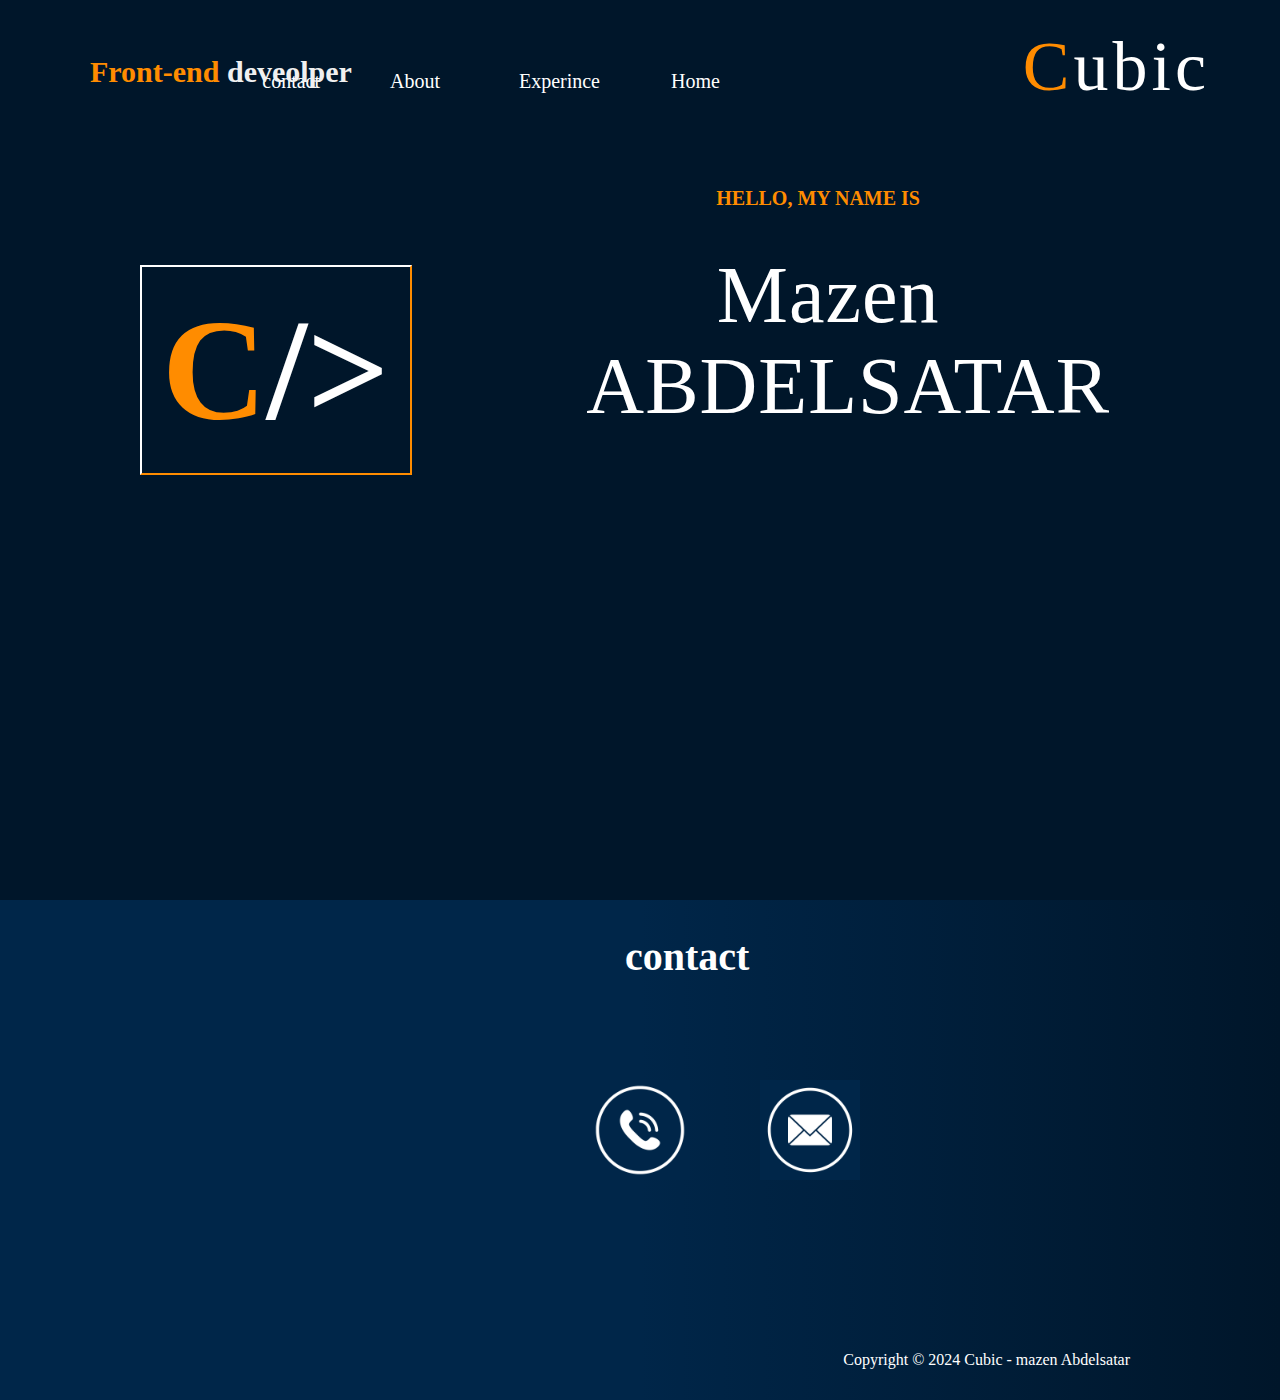
<file: index.html>
<!DOCTYPE html>
<html lang="en">

<head>
    <meta charset="UTF-8">
    <meta name="viewport" content="width=device-width, initial-scale=1.0">
    <title>Cubic-MazenAbdelsatar</title>
    <link rel="stylesheet" href="index.css">
</head>

<body>
    <div id="nav" class="nav">
        <h1 class="logo"><b>C</b>ubic</h1>
        <h2 class="work"><b>Front-end </b>deveolper</h2>
        <a class="home" href="index.html">Home</a>
        <a class="about" href="about.html">About</a>
        <a class="experince" href="exper.html">Experince</a>
        <a class="contact" href="contact.html">contact</a>
    </div>

    <div class="sec1">
        <h3 class="m-coding"> <b>C</b>/></h3>
        <h2 class="name">HELLO, MY NAME IS </h2>
        <pre class="after-name">              Mazen 
        ABDELSATAR</pre>
    </div>

    <div class="footer">
        <h2>contact</h2>
        <a href="tel:01096301750"><img class="phone" src="phone.png"></a>
        <a href="mailto:mazenabdelsatar615@gmail.com"><img class="mail" src="gmail.png"></a>
        <h3>Copyright © 2024 Cubic - mazen Abdelsatar</h3>
    </div>

    <div class="arrow-div">
    <img id="arrow" class="arrow" src="arrow.png">
    </div>

    <script src="home.js"></script>
</body>

</html>
</file>
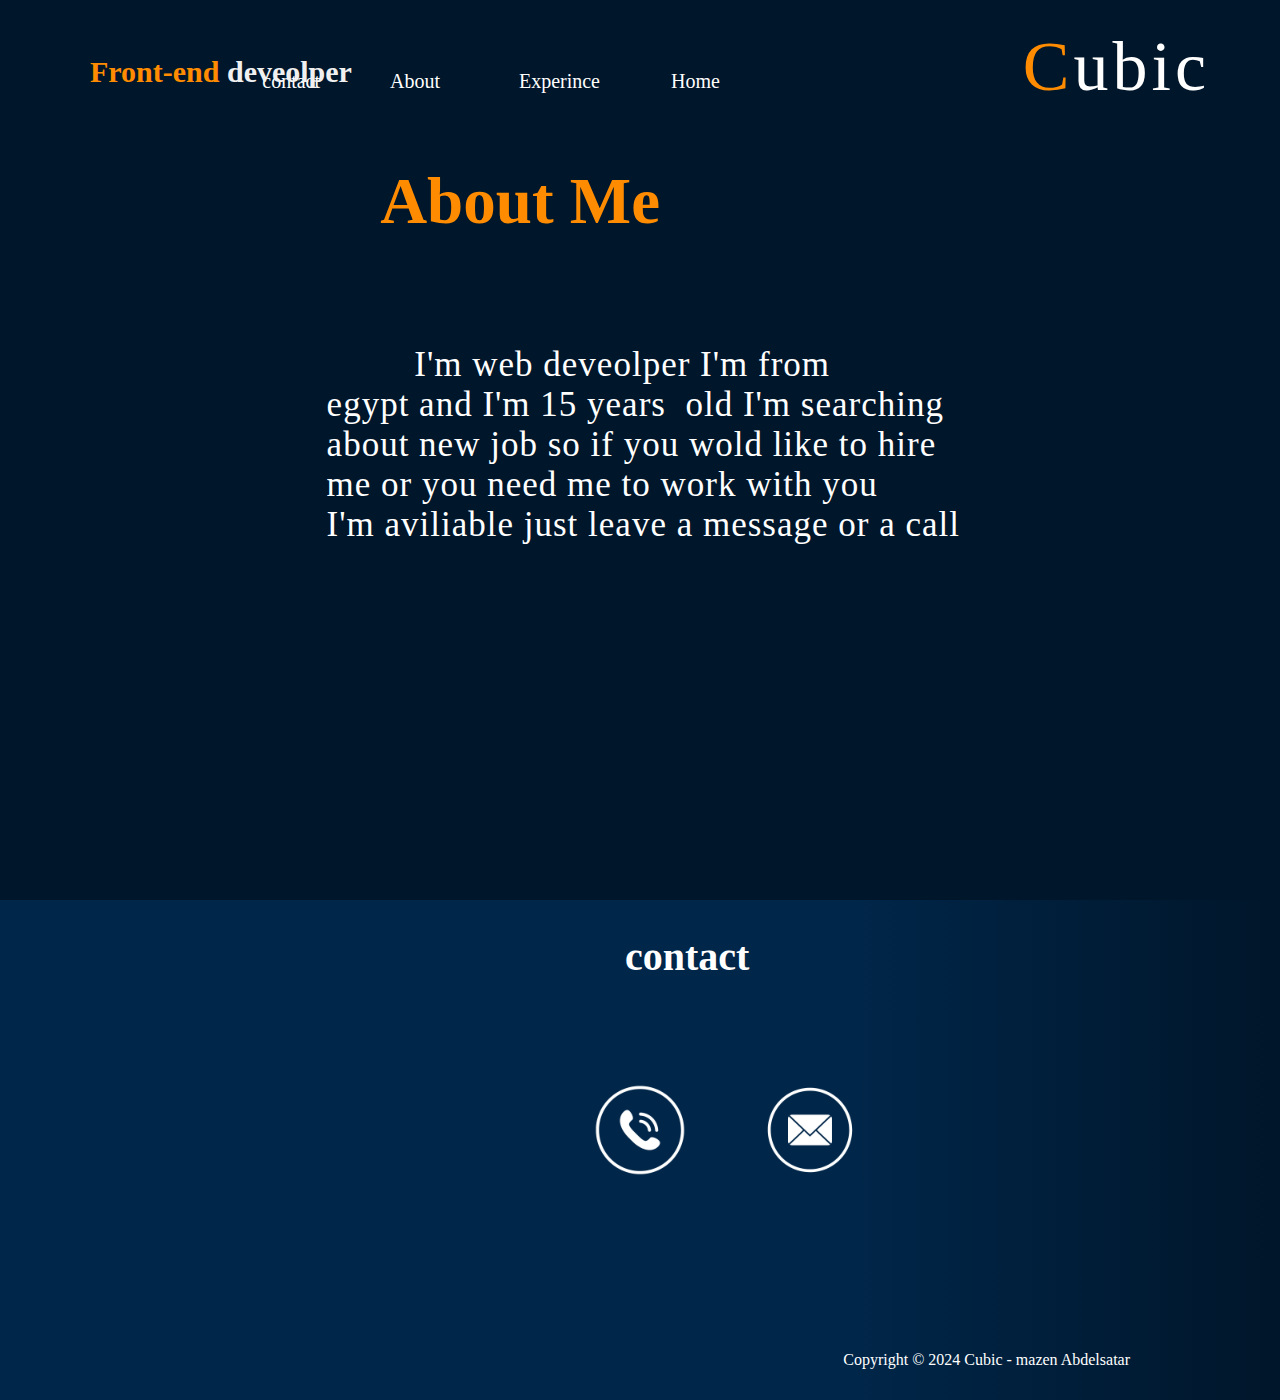
<file: about.html>
<!DOCTYPE html>
<html lang="en">
<head>
    <meta charset="UTF-8">
    <meta name="viewport" content="width=device-width, initial-scale=1.0">
    <title>Mazen-About</title>
    <link rel="stylesheet" href="about.css">
</head>
<body>
    <div id="nav" class="nav">
        <h1 class="logo"><b>C</b>ubic</h1>
        <h2 class="work"><b>Front-end </b>deveolper</h2>
        <a class="home" href="index.html">Home</a>
        <a class="about" href="about.html">About</a>
        <a class="experince" href="exper.html">Experince</a>
        <a class="contact" href="contact.html">contact</a>
    </div>

    <div class="sec1">
        <h2 class="name">About Me</h2>
        <pre class="after-name">         I'm web deveolper I'm from
egypt and I'm 15 years  old I'm searching 
about new job so if you wold like to hire
me or you need me to work with you 
I'm aviliable just leave a message or a call

    </div>

    <div class="footer">
        <h2>contact</h2>
        <a href="tel:01096301750"><img class="phone" src="phone.png"></a>
        <a href="mailto:mazenabdelsatar615@gmail.com"><img class="mail" src="gmail.png"></a>
        <h3>Copyright © 2024 Cubic - mazen Abdelsatar</h3>
    </div>

    <div class="arrow-div">
    <img id="arrow" class="arrow" src="arrow.png">
    </div>

    <script src="home.js"></script>
</body>
</html>
</file>
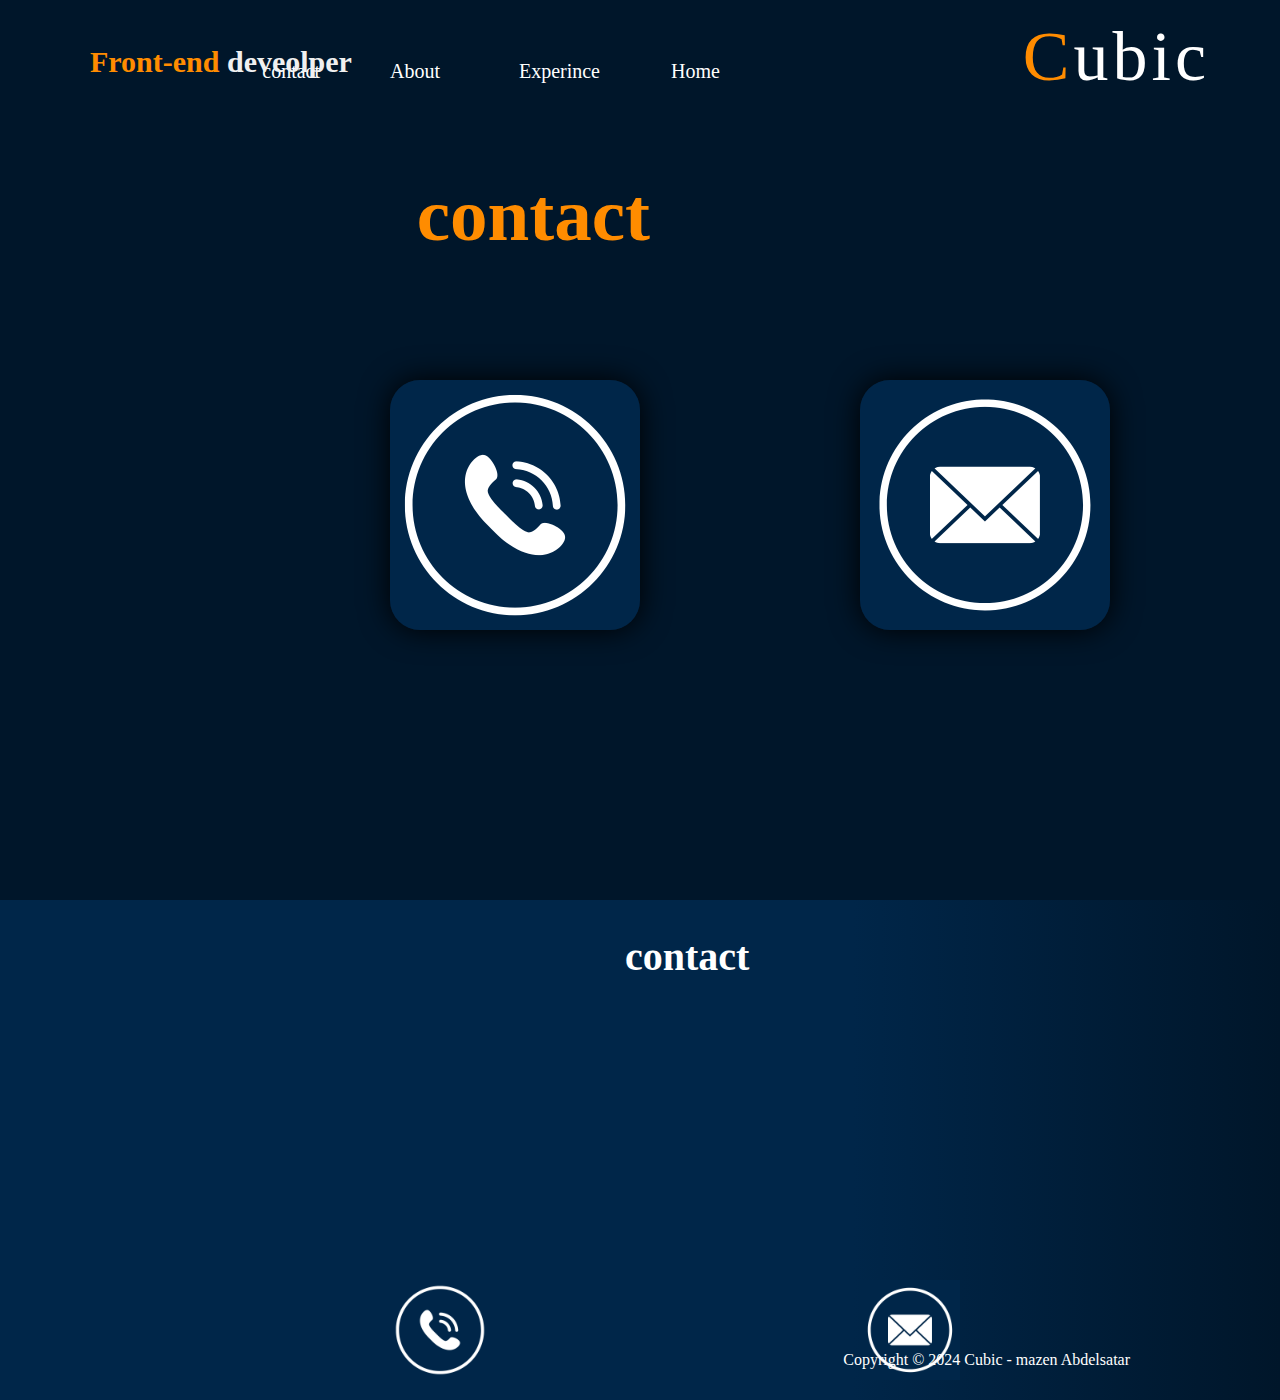
<file: contact.html>
<!DOCTYPE html>
<html lang="en">
<head>
    <meta charset="UTF-8">
    <meta name="viewport" content="width=device-width, initial-scale=1.0">
    <title>Mazen-Contact</title>
    <link rel="stylesheet" href="contact.css">
</head>
<body>
    <div id="nav" class="nav">
        <h1 class="logo"><b>C</b>ubic</h1>
        <h2 class="work"><b>Front-end </b>deveolper</h2>
        <a class="home" href="index.html">Home</a>
        <a class="about" href="about.html">About</a>
        <a class="experince" href="exper.html">Experince</a>
        <a class="contact" href="contact.html">contact</a>
    </div>

    <div class="sec1">
        <h2 class="name">contact</h2>
        <pre class="after-name">  </pre>
        <a href="tel:01096301750"><img class="phone" src="phone.png"></a>
        <a href="mailto:mazenabdelsatar615@gmail.com"><img class="mail" src="gmail.png"></a>
    </div>

    <div class="footer">
        <h2>contact</h2>
        <a href="tel:01096301750"><img class="phone" src="phone.png"></a>
        <a href="mailto:mazenabdelsatar615@gmail.com"><img class="mail" src="gmail.png"></a>
        <h3>Copyright © 2024 Cubic - mazen Abdelsatar</h3>
    </div>

    <div class="arrow-div">
    <img id="arrow" class="arrow" src="arrow.png">
    </div>

    <script src="home.js"></script>
</body>
</html>
</file>
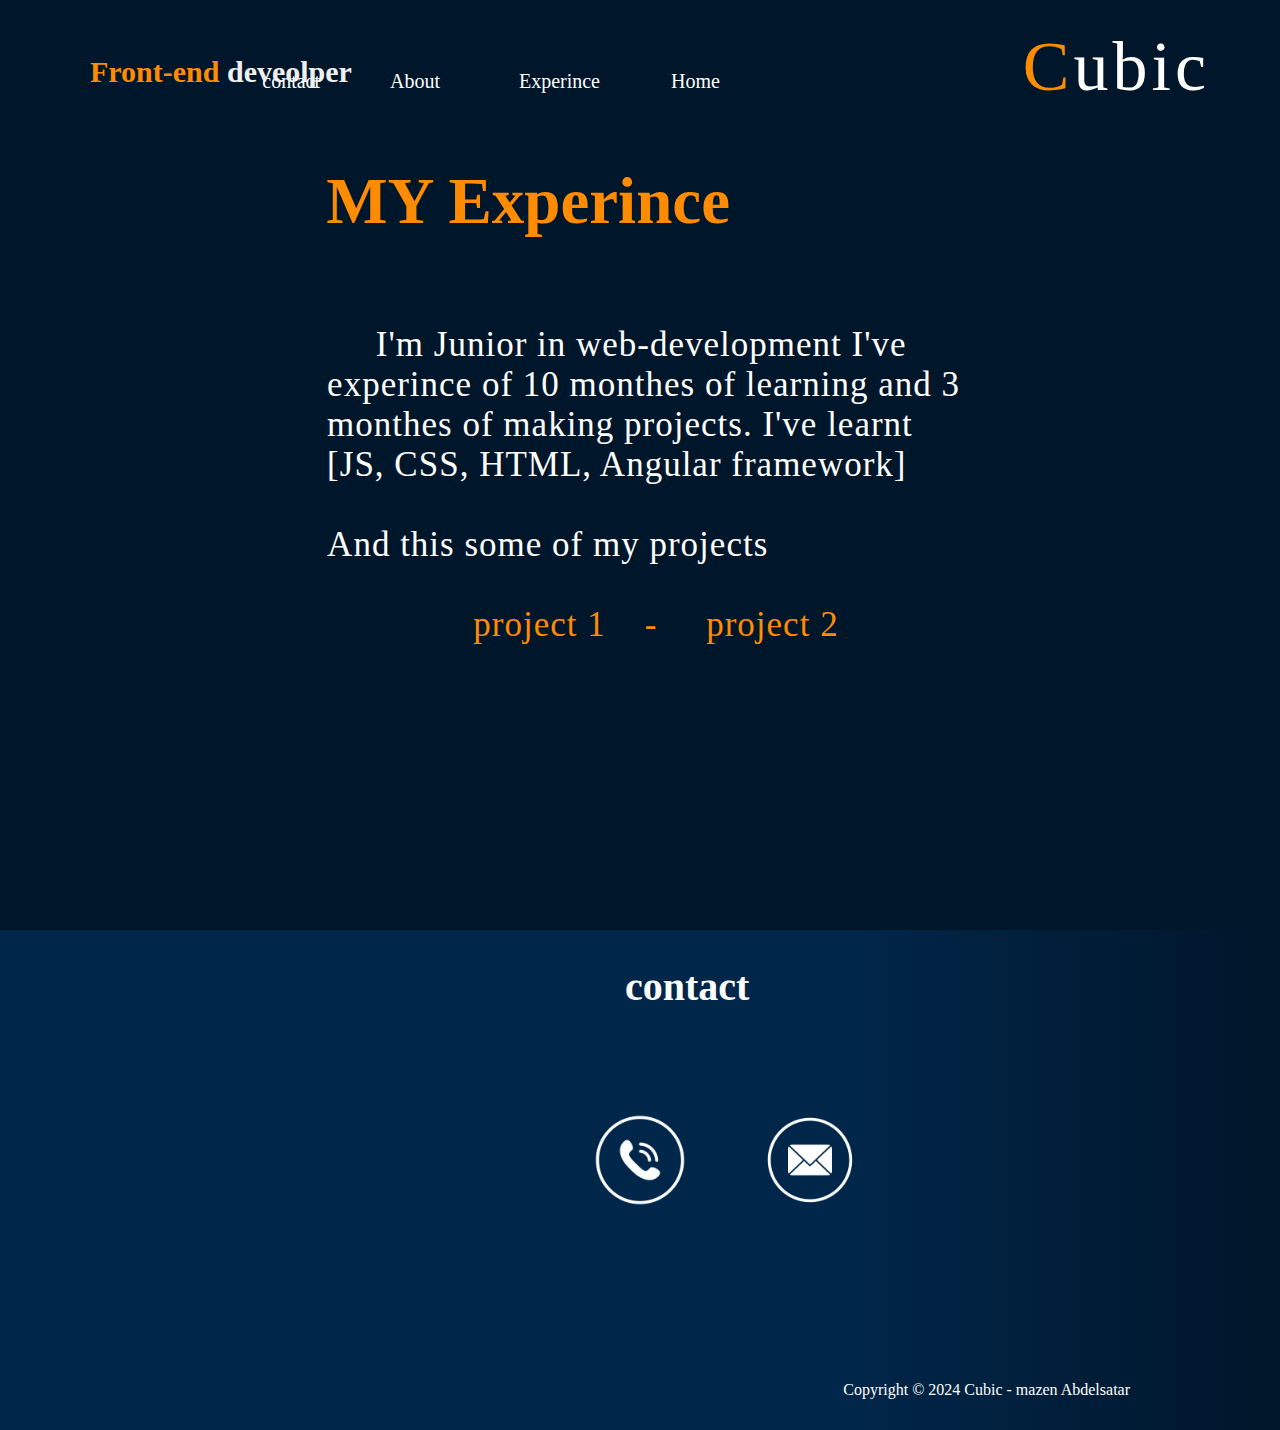
<file: exper.html>
<!DOCTYPE html>
<html lang="en">
<head>
    <meta charset="UTF-8">
    <meta name="viewport" content="width=device-width, initial-scale=1.0">
    <title>Mazen-Experince</title>
    <link rel="stylesheet" href="exper.css">
</head>
<body>
    <div id="nav" class="nav">
        <h1 class="logo"><b>C</b>ubic</h1>
        <h2 class="work"><b>Front-end </b>deveolper</h2>
        <a class="home" href="index.html">Home</a>
        <a class="about" href="about.html">About</a>
        <a class="experince" href="exper.html">Experince</a>
        <a class="contact" href="contact.html">contact</a>
    </div>

    <div class="sec1">
        <h2 class="name">MY Experince</h2>
        <pre class="after-name">     I'm Junior in web-development I've 
experince of 10 monthes of learning and 3
monthes of making projects. I've learnt
[JS, CSS, HTML, Angular framework] 

And this some of my projects

               <a target="_blank" href="https://mazen151.github.io/Master-A-Portfolio/">project 1</a>    <a target="_blank" href="https://mazen151.github.io/almond-hotel/">-     project 2</a></pre>
    </div>

    <div class="footer">
        <h2>contact</h2>
        <a href="tel:01096301750"><img class="phone" src="phone.png"></a>
        <a href="mailto:mazenabdelsatar615@gmail.com"><img class="mail" src="gmail.png"></a>
        <h3>Copyright © 2024 Cubic - mazen Abdelsatar</h3>
    </div>

    <div class="arrow-div">
    <img id="arrow" class="arrow" src="arrow.png">
    </div>

    <script src="home.js"></script>
</body>
</html>
</file>
<file: index.css>
body {
    padding: 0;
    margin: 0;
    background-color: #00162a;
    z-index: -1;
}

.nav {
  width: 100%;
  height: 140px;
  position: fixed;
  background-color: #00162a;
  z-index: 1;
}

.logo {
  color: white;
  font-family: Impact, Times, serif;
  font-weight: lighter;
  letter-spacing: 4px;
  font-size: 70px;
  position: absolute;
  right: 70px;
  top: -20px;
}

.logo b{
  color: #ff8c00;
}

.work {
  font-size: 30px;
  color: #f0f0f0;
  font-family: Gabriola, Times, serif;
  position: absolute;
  left: 90px;
  top: 30px;
  
}

.work b{
  color: #ff8c00;
}

.nav a{
  text-decoration: none;
  font-size: 20px;
  color: #ffffff;
  font-family: Verdana, Times, serif;
  font-weight: lighter;
  z-index: -2;
}

.nav a:hover{
  color: #ff8c00;/*#00b3ff6e*/
}

.home {
  position: absolute;
  right: 560px;
  top: 70px;
}

.experince{
  position: absolute;
  right: 680px;
  top: 70px;
}

.about{
  position: absolute;
  right: 840px;
  top: 70px;
}

.contact{
  position: absolute;
  right: 960px;
  top: 70px;
  
}

.name {
  font-size: 20px;
  color: #ff8c00;
  font-family: "Arial Black", Times, serif;
  position: absolute;
  right: 360px;
  top: 170px;
  z-index: -2;
}

.after-name {
  font-size: 80px;
  color: #ffffff;
  font-family: "Arial Black", Times, serif;
  position: absolute;
  right: 170px;
  top: 170px;
  letter-spacing: 1px;
  z-index: -2;
}

.m-coding{
  font-size: 145px;
  color: #ffffff;
  font-family: Verdana, Times, serif;
  position: absolute;
  top: 120px;
  left: 140px;
  padding: 20px;
  border-bottom: 2px solid #ff8c00;
  border-right: 2px solid #ff8c00;
  border-top: 2px solid #ffffff;
  border-left: 2px solid #ffffff;
}

.m-coding b{
  color: #ff8c00;
}


.footer {
  width: 100%;
  height: 500px;
  background-image: linear-gradient(to right, #002649, #002649, #00162a );
  position: absolute;
  bottom: -500px;
  z-index: -2;
}

.footer h2{
  font-family: "Arial Black", Times, serif;
  color: #ffffff;
  font-size: 40px;
  font-weight: 600;
  position: absolute;
  left: 625px;
}

.footer img{
  width: 100px;
  height: 100px;
}

.mail {
  position: absolute;
  left: 760px;
  top: 180px;
}

.phone {
  position: absolute;/*01553532147*/
  left: 590px;
  top: 180px;
}

.footer h3{
  font-family: Verdana, Times, serif;
  color: #ffffff;
  font-size: 16px;
  font-weight: 600;
  font-weight: lighter;
  position: absolute;
  right: 150px;
  bottom: 15px;
}

.arrow-div{
  z-index: 4;
  width: 40px;
  height: 40px;
}

.arrow {
  width: 40px;
  height: 40px;
  position: fixed;
  right: 40px;
  bottom: 40px;
  rotate: 43deg;
  display: none;
  cursor: pointer;
}

@media screen and (min-width: 100px) and (max-width: 600px) {
  .nav{
    height: 105px;
    border-bottom: 1px solid #ff8c00;
  }
  .logo{
    font-size: 30px;
    position: absolute;
    right: 5px;
    top: 5px;
  }
  .work{
    font-size: 20px;
    position: absolute;
    left: 10px;
    top: 18px;
  }
  .nav a{
    font-size: 20px;
  }
  
.home {
  position: absolute;
  right: 50px;
  top: 70px;
}

.experince{
  position: absolute;
  right: 140px;
  top: 70px;
}

.about{
  position: absolute;
  right: 270px;
  top: 70px;
}

.contact{
  position: absolute;
  right: 360px;
  top: 70px;
}

.m-coding {
  font-size: 85px;
  color: #ff8c00;
  font-family: Verdana, Times, serif;
  position: absolute;
  left: 145px;
  top: 340px;
  border-left: 1px solid #ff8c00;
  border-bottom: 1px solid #ff8c00;
  border-right: 1px solid white;
  border-top: 1px solid white;
  padding: 8px;
  z-index: -2;
}

.name {
  font-size: 20px;
  position: absolute;
  right: 135px;
  top: 140px;
}

.after-name {
  font-size: 50px;
  color: #ffffff;
  font-family: "Arial Black", Times, serif;
  position: absolute;
  right: 55px;
  top: 170px;
  letter-spacing: 1px;
  z-index: -2;
}
.footer h2{
  font-size: 40px;
  font-weight: 600;
  position: absolute;
  left: 120px;
  top: 50px;
}

.footer img{
  width: 100px;
  height: 100px;
}

.mail {
  position: absolute;
  left: 210px;
  top: 180px;
}

.phone {
  position: absolute;/*01553532147*/
  left: 90px;
  top: 180px;
}

.footer h3{
  font-family: Verdana, Times, serif;
  color: #ffffff;
  font-size: 10px;
  font-weight: 600;
  font-weight: lighter;
  position: absolute;
  right: 20px;
  bottom: 3px;
}

.arrow-div{
  z-index: 4;
  width: 40px;
  height: 40px;
}

.arrow {
  width: 40px;
  height: 40px;
  position: fixed;
  right: 40px;
  bottom: 40px;
  rotate: 43deg;
  display: none;
  cursor: pointer;
}


}
</file>
<file: about.css>
body {
    padding: 0;
    margin: 0;
    background-color: #00162a;
    z-index: -1;
}

.nav {
  width: 100%;
  height: 140px;
  position: fixed;
  background-color: #00162a;
  z-index: 1;
}

.logo {
  color: white;
  font-family: Impact, Times, serif;
  font-weight: lighter;
  letter-spacing: 4px;
  font-size: 70px;
  position: absolute;
  right: 70px;
  top: -20px;
}

.logo b{
  color: #ff8c00;
}

.work {
  font-size: 30px;
  color: #f0f0f0;
  font-family: Gabriola, Times, serif;
  position: absolute;
  left: 90px;
  top: 30px;
  
}

.work b{
  color: #ff8c00;
}

.nav a{
  text-decoration: none;
  font-size: 20px;
  color: #ffffff;
  font-family: Verdana, Times, serif;
  font-weight: lighter;
  z-index: -2;
}

.nav a:hover{
  color: #ff8c00;/*#00b3ff6e*/
}

.home {
  position: absolute;
  right: 560px;
  top: 70px;
}

.experince{
  position: absolute;
  right: 680px;
  top: 70px;
}

.about{
  position: absolute;
  right: 840px;
  top: 70px;
}

.contact{
  position: absolute;
  right: 960px;
  top: 70px;
  
}

.name {
  font-size: 65px;
  color: #ff8c00;
  font-family: "Arial Black", Times, serif;
  position: absolute;
  right: 620px;
  top: 110px;
  z-index: -2;
  
}

.after-name {
  font-size: 35px;
  color: #ffffff;
  font-family: "Arial Black", Times, serif;
  position: absolute;
  right: 320px;
  top: 310px;
  letter-spacing: 1px;
  z-index: -2;
}

.after-name a{
    text-decoration: none;
    font-size: 35px;
    color: #ff8c00;
    font-family: "Arial Black", Times, serif;
}


.footer {
  width: 100%;
  height: 500px;
  background-image: linear-gradient(to right, #002649, #002649,#002649, #00162a );
  position: absolute;
  bottom: -500px;
  z-index: -2;
}

.footer h2{
  font-family: "Arial Black", Times, serif;
  color: #ffffff;
  font-size: 40px;
  font-weight: 600;
  position: absolute;
  left: 625px;
}

.footer img{
  width: 100px;
  height: 100px;
}

.mail {
  position: absolute;
  left: 760px;
  top: 180px;
}

.phone {
  position: absolute;/*01553532147*/
  left: 590px;
  top: 180px;
}

.footer h3{
  font-family: Verdana, Times, serif;
  color: #ffffff;
  font-size: 16px;
  font-weight: 600;
  font-weight: lighter;
  position: absolute;
  right: 150px;
  bottom: 15px;
}

.arrow-div{
  z-index: 4;
  width: 40px;
  height: 40px;
}

.arrow {
  width: 40px;
  height: 40px;
  position: fixed;
  right: 40px;
  bottom: 40px;
  rotate: 43deg;
  display: none;
  cursor: pointer;
}

@media only screen and (max-width: 600px) and (min-width: 400px){
    .nav{
      height: 105px;
      border-bottom: 1px solid #ff8c00;
    }
    .logo{
      font-size: 30px;
      position: absolute;
      right: 5px;
      top: 5px;
    }
    .work{
      font-size: 20px;
      position: absolute;
      left: 10px;
      top: 18px;
    }
    .nav a{
      font-size: 20px;
    }
    
  .home {
    position: absolute;
    right: 50px;
    top: 70px;
  }
  
  .experince{
    position: absolute;
    right: 140px;
    top: 70px;
  }
  
  .about{
    position: absolute;
    right: 270px;
    top: 70px;
  }
  
  .contact{
    position: absolute;
    right: 360px;
    top: 70px;
  }
  
  .name {
    font-size: 35px;
    position: absolute;
    right: 165px;
    top: 230px;
  }
  
  .after-name {
    font-size: 18px;
    color: #ffffff;
    font-family: "Arial Black", Times, serif;
    position: absolute;
    right: 7px;
    top: 320px;
    letter-spacing: 1px;
    z-index: -2;
  }

  .after-name a{
    font-size: 17px;
  }

  .footer h2{
    font-size: 40px;
    font-weight: 600;
    position: absolute;
    left: 130px;
    top: 50px;
  }
  
  .footer img{
    width: 100px;
    height: 100px;
  }
  
  .mail {
    position: absolute;
    left: 230px;
    top: 180px;
  }
  
  .phone {
    position: absolute;/*01553532147*/
    left: 120px;
    top: 180px;
  }
  
  .footer h3{
    font-family: Verdana, Times, serif;
    color: #ffffff;
    font-size: 10px;
    font-weight: 600;
    font-weight: lighter;
    position: absolute;
    right: 20px;
    bottom: 3px;
  }
  
  .arrow-div{
    z-index: 4;
    width: 40px;
    height: 40px;
  }
  
  .arrow {
    width: 40px;
    height: 40px;
    position: fixed;
    right: 40px;
    bottom: 40px;
    rotate: 43deg;
    display: none;
    cursor: pointer;
  }
  
  
  }
</file>
<file: contact.css>
body {
    padding: 0;
    margin: 0;
    background-color: #00162a;
    z-index: -1;
}

.nav {
  width: 100%;
  height: 140px;
  position: fixed;
  top: -10px;
  background-color: #00162a;
  z-index: 1;
}

.logo {
  color: white;
  font-family: Impact, Times, serif;
  font-weight: lighter;
  letter-spacing: 4px;
  font-size: 70px;
  position: absolute;
  right: 70px;
  top: -20px;
}

.logo b{
  color: #ff8c00;
}

.work {
  font-size: 30px;
  color: #f0f0f0;
  font-family: Gabriola, Times, serif;
  position: absolute;
  left: 90px;
  top: 30px;
  
}

.work b{
  color: #ff8c00;
}

.nav a{
  text-decoration: none;
  font-size: 20px;
  color: #ffffff;
  font-family: Verdana, Times, serif;
  font-weight: lighter;
  z-index: -2;
}

.nav a:hover{
  color: #ff8c00;/*#00b3ff6e*/
}

.home {
  position: absolute;
  right: 560px;
  top: 70px;
}

.experince{
  position: absolute;
  right: 680px;
  top: 70px;
}

.about{
  position: absolute;
  right: 840px;
  top: 70px;
}

.contact{
  position: absolute;
  right: 960px;
  top: 70px;
  
}

.name {
  font-size: 75px;
  color: #ff8c00;
  font-family: "Arial Black", Times, serif;
  position: absolute;
  right: 630px;
  top: 110px;
  z-index: -2;
  
}

.sec1 img{
  width: 250px;
  height: 250px;
  border-radius: 30px;
  box-shadow: 0 0 30px #000000;
}

.mail {
    position: absolute;
    left: 860px;
    top: 380px;
  }
  
  .phone {
    position: absolute;
    left: 390px;
    top: 380px;
  }

.footer {
  width: 100%;
  height: 500px;
  background-image: linear-gradient(to right, #002649, #002649,#002649, #00162a );
  position: absolute;
  bottom: -500px;
  z-index: -2;
}

.footer h2{
  font-family: "Arial Black", Times, serif;
  color: #ffffff;
  font-size: 40px;
  font-weight: 600;
  position: absolute;
  left: 625px;
}

.footer img{
  width: 100px;
  height: 100px;
}

.footer h3{
  font-family: Verdana, Times, serif;
  color: #ffffff;
  font-size: 16px;
  font-weight: 600;
  font-weight: lighter;
  position: absolute;
  right: 150px;
  bottom: 15px;
}

.arrow-div{
  z-index: 4;
  width: 40px;
  height: 40px;
}

.arrow {
  width: 40px;
  height: 40px;
  position: fixed;
  right: 40px;
  bottom: 40px;
  rotate: 43deg;
  display: none;
  cursor: pointer;
}

@media only screen and (max-width: 600px) and (min-width: 400px){
    .nav{
      height: 105px;
      border-bottom: 1px solid #ff8c00;
    }
    .logo{
      font-size: 30px;
      position: absolute;
      right: 5px;
      top: 5px;
    }
    .work{
      font-size: 20px;
      position: absolute;
      left: 10px;
      top: 18px;
    }
    .nav a{
      font-size: 20px;
    }
    
  .home {
    position: absolute;
    right: 50px;
    top: 70px;
  }
  
  .experince{
    position: absolute;
    right: 140px;
    top: 70px;
  }
  
  .about{
    position: absolute;
    right: 270px;
    top: 70px;
  }
  
  .contact{
    position: absolute;
    right: 360px;
    top: 70px;
  }
  
  .m-coding {
    font-size: 85px;
    color: #ff8c00;
    font-family: Verdana, Times, serif;
    position: absolute;
    left: 145px;
    top: 340px;
    border-left: 1px solid #ff8c00;
    border-bottom: 1px solid #ff8c00;
    border-right: 1px solid white;
    border-top: 1px solid white;
    padding: 8px;
    z-index: -2;
  }
  
  .name {
    font-size: 55px;
    position: absolute;
    right: 125px;
    top: 170px;
  }
  
  .after-name {
    font-size: 18px;
    color: #ffffff;
    font-family: "Arial Black", Times, serif;
    position: absolute;
    right: 7px;
    top: 320px;
    letter-spacing: 1px;
    z-index: -2;
  }

  .after-name a{
    font-size: 17px;
  }

  .footer h2{
    font-size: 40px;
    font-weight: 600;
    position: absolute;
    left: 130px;
    top: 50px;
  }
  
  .footer img{
    width: 100px;
    height: 100px;
  }

  .sec1 img{
    width: 130px;
    height: 130px;
    border-radius: 25px;
    box-shadow: 0 0 30px #000000;
  }
  
  .mail {
    position: absolute;
    left: 260px;
    top: 350px;
  }
  
  .phone {
    position: absolute;/*01553532147*/
    top: 350px;
    left: 105px;
  }
  
  .footer h3{
    font-family: Verdana, Times, serif;
    color: #ffffff;
    font-size: 10px;
    font-weight: 600;
    font-weight: lighter;
    position: absolute;
    right: 20px;
    bottom: 3px;
  }
  
  .arrow-div{
    z-index: 4;
    width: 40px;
    height: 40px;
  }
  
  .arrow {
    width: 40px;
    height: 40px;
    position: fixed;
    right: 40px;
    bottom: 40px;
    rotate: 43deg;
    display: none;
    cursor: pointer;
  }
  
  
  }
</file>
<file: exper.css>
body {
    padding: 0;
    margin: 0;
    background-color: #00162a;
    z-index: -1;
}

.nav {
  width: 100%;
  height: 140px;
  position: fixed;
  background-color: #00162a;
  z-index: 1;
}

.logo {
  color: white;
  font-family: Impact, Times, serif;
  font-weight: lighter;
  letter-spacing: 4px;
  font-size: 70px;
  position: absolute;
  right: 70px;
  top: -20px;
}

.logo b{
  color: #ff8c00;
}

.work {
  font-size: 30px;
  color: #f0f0f0;
  font-family: Gabriola, Times, serif;
  position: absolute;
  left: 90px;
  top: 30px;
  
}

.work b{
  color: #ff8c00;
}

.nav a{
  text-decoration: none;
  font-size: 20px;
  color: #ffffff;
  font-family: Verdana, Times, serif;
  font-weight: lighter;
  z-index: -2;
}

.nav a:hover{
  color: #ff8c00;/*#00b3ff6e*/
}

.home {
  position: absolute;
  right: 560px;
  top: 70px;
}

.experince{
  position: absolute;
  right: 680px;
  top: 70px;
}

.about{
  position: absolute;
  right: 840px;
  top: 70px;
}

.contact{
  position: absolute;
  right: 960px;
  top: 70px;
  
}

.name {
  font-size: 65px;
  color: #ff8c00;
  font-family: "Arial Black", Times, serif;
  position: absolute;
  right: 550px;
  top: 110px;
  z-index: -2;
  
}

.after-name {
  font-size: 35px;
  color: #ffffff;
  font-family: "Arial Black", Times, serif;
  position: absolute;
  right: 320px;
  top: 290px;
  letter-spacing: 1px;
  z-index: -2;
}

.after-name a{
    text-decoration: none;
    font-size: 35px;
    color: #ff8c00;
    font-family: "Arial Black", Times, serif;
}


.footer {
  width: 100%;
  height: 500px;
  background-image: linear-gradient(to right, #002649, #002649,#002649, #00162a );
  position: absolute;
  bottom: -530px;
  z-index: -2;
}

.footer h2{
  font-family: "Arial Black", Times, serif;
  color: #ffffff;
  font-size: 40px;
  font-weight: 600;
  position: absolute;
  left: 625px;
}

.footer img{
  width: 100px;
  height: 100px;
}

.mail {
  position: absolute;
  left: 760px;
  top: 180px;
}

.phone {
  position: absolute;/*01553532147*/
  left: 590px;
  top: 180px;
}

.footer h3{
  font-family: Verdana, Times, serif;
  color: #ffffff;
  font-size: 16px;
  font-weight: 600;
  font-weight: lighter;
  position: absolute;
  right: 150px;
  bottom: 15px;
}

.arrow-div{
  z-index: 4;
  width: 40px;
  height: 40px;
}

.arrow {
  width: 40px;
  height: 40px;
  position: fixed;
  right: 40px;
  bottom: 40px;
  rotate: 43deg;
  display: none;
  cursor: pointer;
}

@media only screen and (max-width: 600px) and (min-width: 400px){
    .nav{
      height: 105px;
      border-bottom: 1px solid #ff8c00;
    }
    .logo{
      font-size: 30px;
      position: absolute;
      right: 5px;
      top: 5px;
    }
    .work{
      font-size: 20px;
      position: absolute;
      left: 10px;
      top: 18px;
    }
    .nav a{
      font-size: 20px;
    }
    
  .home {
    position: absolute;
    right: 50px;
    top: 70px;
  }
  
  .experince{
    position: absolute;
    right: 140px;
    top: 70px;
  }
  
  .about{
    position: absolute;
    right: 270px;
    top: 70px;
  }
  
  .contact{
    position: absolute;
    right: 360px;
    top: 70px;
  }
  
  .m-coding {
    font-size: 85px;
    color: #ff8c00;
    font-family: Verdana, Times, serif;
    position: absolute;
    left: 145px;
    top: 340px;
    border-left: 1px solid #ff8c00;
    border-bottom: 1px solid #ff8c00;
    border-right: 1px solid white;
    border-top: 1px solid white;
    padding: 8px;
    z-index: -2;
  }
  
  .name {
    font-size: 35px;
    position: absolute;
    right: 125px;
    top: 230px;
  }
  
  .after-name {
    font-size: 18px;
    color: #ffffff;
    font-family: "Arial Black", Times, serif;
    position: absolute;
    right: 7px;
    top: 320px;
    letter-spacing: 1px;
    z-index: -2;
  }

  .after-name a{
    font-size: 17px;
  }

  .footer h2{
    font-size: 40px;
    font-weight: 600;
    position: absolute;
    left: 130px;
    top: 50px;
  }
  
  .footer img{
    width: 100px;
    height: 100px;
  }
  
  .mail {
    position: absolute;
    left: 230px;
    top: 180px;
  }
  
  .phone {
    position: absolute;/*01553532147*/
    left: 120px;
    top: 180px;
  }
  
  .footer h3{
    font-family: Verdana, Times, serif;
    color: #ffffff;
    font-size: 10px;
    font-weight: 600;
    font-weight: lighter;
    position: absolute;
    right: 20px;
    bottom: 3px;
  }
  
  .arrow-div{
    z-index: 4;
    width: 40px;
    height: 40px;
  }
  
  .arrow {
    width: 40px;
    height: 40px;
    position: fixed;
    right: 40px;
    bottom: 40px;
    rotate: 43deg;
    display: none;
    cursor: pointer;
  }
  
  
  }
</file>
